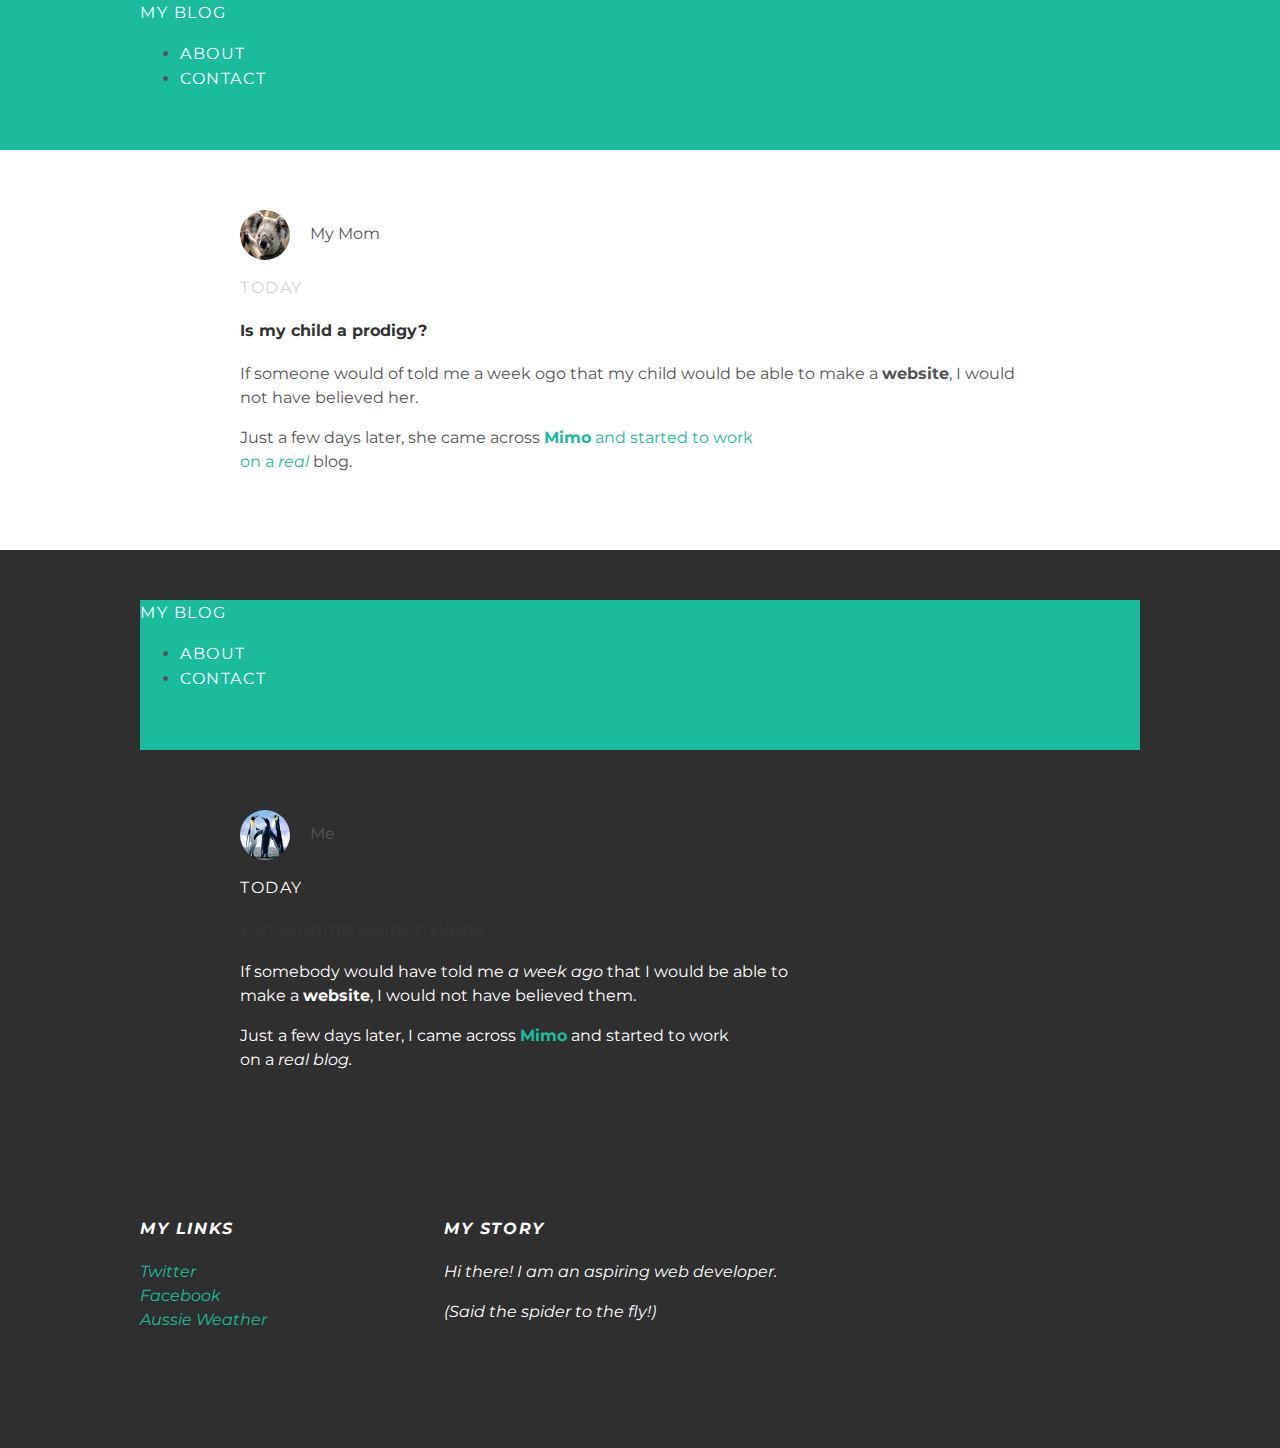
<file: index.html>
<html>
<div id="header">
 <div class="container">
   <a href="index.html">My Blog</a>
   <ul class="navbar-links">
     <li><a href="about.html">About</a></li>
     <li><a href="mailto:elliott2@westnet.com.au">Contact</a></li>
 </div>
</div>
<div id="content">
 <div class="post-container">
  <div class="post">
   <div class="post-author">
    <img src="mom.png">
    <span>My Mom</span>
   </div>
   <p class="post-date">Today</p>
   <h4 class="post-title">Is my child a prodigy?</h4>
   <div class="post-content">
     <p>If someone would of told me a week ogo that my child would be able to make a <strong>website</strong>, I would not have believed her.</p>
     <p>Just a few days later, she came across <a href="https://getmimo.com>"<em><strong>Mimo</a></strong></em><a> and started to work<br> on a <em>real</em></a> blog.</p>
    </div>
 </div>
</div>
<div id="footer">
  <div class="container">
 <head>
   <title>My Blog</title>
   <link rel="stylesheet" type="text/css" href="styles.css">
 </head>
 <body>
   <div id="header">
    <div class="container">
      <a href="index.html">My Blog</a>
      <ul class="header-nav">
        <li><a href="about.html">About</a>
        </li>
        <li><a href="mailto:elliott2@westnet.com.au">Contact</a>
        </li>
      </ul>
    </div>
   </div>
   <div id="content">
    <div class="post-container">
     <div class="post">
      <div class="post-author">
       <img src="me.png">
       <span>Me</span>
      </div>
      <p class="post-date">Today</p>
      <h3 class="post-title">Developing Spider Webs</h3>
      <div class="post-content">
        <p>If somebody would have told me <em>a week ago </em> that I would be able to<br> make a <strong>website</strong>, I would not have believed them.</p>
        <p>Just a few days later, I came across <a href="https://getmimo.com>"<em><strong>Mimo</strong></em></a> and started to work<br> on a <em>real</a> blog.</p>
     </div>
    </div>
  </div>
   <div id="footer">
     <div class="container">
       <div class="column">
         <h4>My Links</h4>
         <p>
           <a href="https://twitter.com">Twitter</a>
           <br>
           <a href="https://facebook.com/elliott">Facebook</a>
           <br>
           <a href="http://bom.gov.au">Aussie Weather</a>
         </p>
         </div>
         <div class="column">
           <h4>My Story</h4>
           <p>Hi there! I am an aspiring web developer.</p>
           <p>(Said the spider to the fly!)</p>
         </div>
         </div>
     </div>
   </body>
</html>
</file>
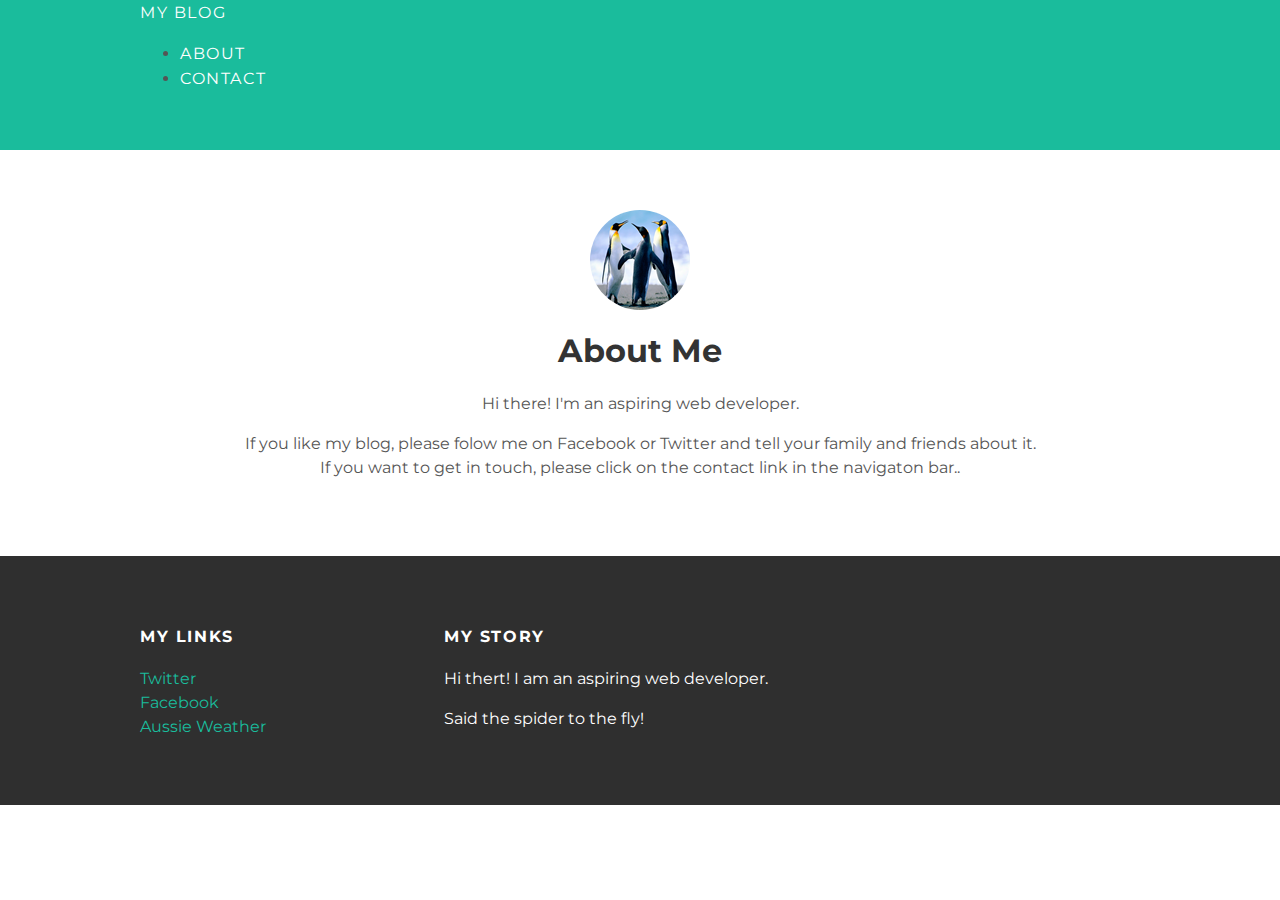
<file: about.html>
<html>
 <head>
   <title>My Blog</title>
   <link rel="stylesheet" type="text/css" href="styles.css">
 </head>
 <body>
   <div id="header">
    <div class="container">
      <a href="index.html">My Blog</a>
      <ul>
        <li><a href="about.html">About</a></li>
        <li><a href="mailto:elliott2@westnet.com.au">Contact</a></li>
    </div>
   </div>
   <div id="content">
    <div class="container">
     <div class="about">
      <div class="about-author">
       <img src="me.png">
     </div>
      <h1 class="about-title">About Me</h1>
      <div class="about-content">
        <p>Hi there! I'm an aspiring web developer.</p>
        <p>If you like my blog, please folow me on Facebook or Twitter and tell your family and friends about it.<br>  If you want to get in touch, please click on the contact link in the navigaton bar..</p>
     </div>
    </div>
  </div>
   <div id="footer">
     <div class="container">
       <div class="column">
         <h4>My Links</h4>
         <p>
           <a href="https://twitter.com">Twitter</a>
           <br>
           <a href="https://facebook.com/elliott">Facebook</a>
           <br>
           <a href="http://bom.gov.au">Aussie Weather</a>
         </p>
         </div>
         <div class="column">
           <h4>My Story</h4>
           <p>Hi thert! I am an aspiring web developer.</p>
           <p>Said the spider to the fly!</p>
         </div>
         </div>
     </div>
   </body>
</html>
</file>
<file: styles.css>
@import url(http://fonts.googleapis.com/css?family=Montserrat:400,700);
body {
  margin: 0;
  color: #555;
  font-family: 'Montserrat', sans-serif;
}
#header {
 background-color: #1abc9c;
  height: 150px;
  line-height: 25px;
}
  #header a {
    color: white;
    text-decoration: none;
    text-transform: uppercase;
    letter-spacing: 0.1em;
}
  #header a:hover {
    color: #222;
}
#header-title {
  display: block;
  float: left;
  font-size: 20px;
  font-weight: bold;
}
#header-nav {
  display: block;
  float: right;
  margin-top: 0;
}
#header-nav li {
  display: inline;
  padding-left: 20px;
}
.container {
  max-width: 1000px;
  margin: 0 auto;
}
#footer {
  background-color: #2f2f2f;
  padding: 50px 0;
}
.column {
  min-width: 300px;
  display: inline-block;
  vertical-align: top;
}
#footer h4 {
  color: white;
  text-transform: uppercase;
  letter-spacing: 0.1em;
}
#footer p {
  color: white;
}
a {
  color: #1abc9c;
  text-decoration: none;
}
a:hover {
  color: #F6A623;
}
.post, .about {
  max-width: 800px;
  margin: 0 auto;
  padding: 60px 0;
}
.post-author img {
  width: 50px;
  height: 50px;
  vertical-align: middle;
}
.post-author span {
  margin-left: 16px;
}
.post-date {
  color: #D2D2D2;
  front-size: 12px
  font-weight: bold;
  text-transform: uppercase;
  letter-spacing: 0.1em;
}
h1, h2, h3, h4 {
  color: #333;
}
p {
  line-height: 1.5;
}
.about {
  text-align: center;
}
.post-author img, .about-author img {
  border-radius: 50%;
}
.post-container:nth-child(even) {
  background-color: #f2f2f2;
}
</file>
